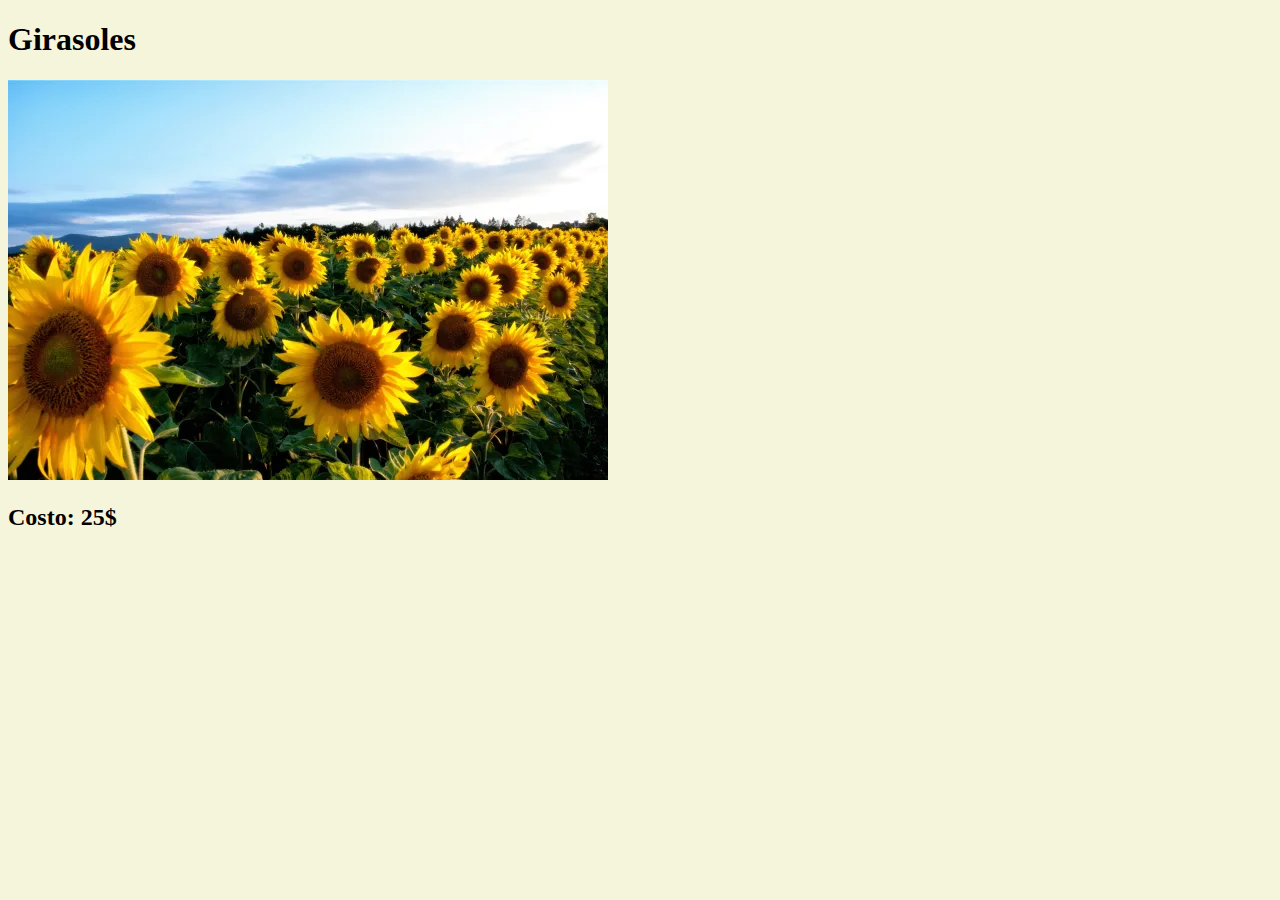
<file: HTML/Girasoles.html>
<!DOCTYPE html>
<html lang="en">
<head>
    <meta charset="UTF-8">
    <meta http-equiv="X-UA-Compatible" content="IE=edge">
    <meta name="viewport" content="width=device-width, initial-scale=1.0">
    <title>Girasoles</title>
    <link rel="stylesheet" href="../css/estilo.css">
</head>
<body>
   
    <H1>Girasoles</H1>

<img src="/img/girasoles_2462_4_600.webp" alt="Girasoles">
    <h2>Costo: 25$</h2>
</body>
</html>
</file>
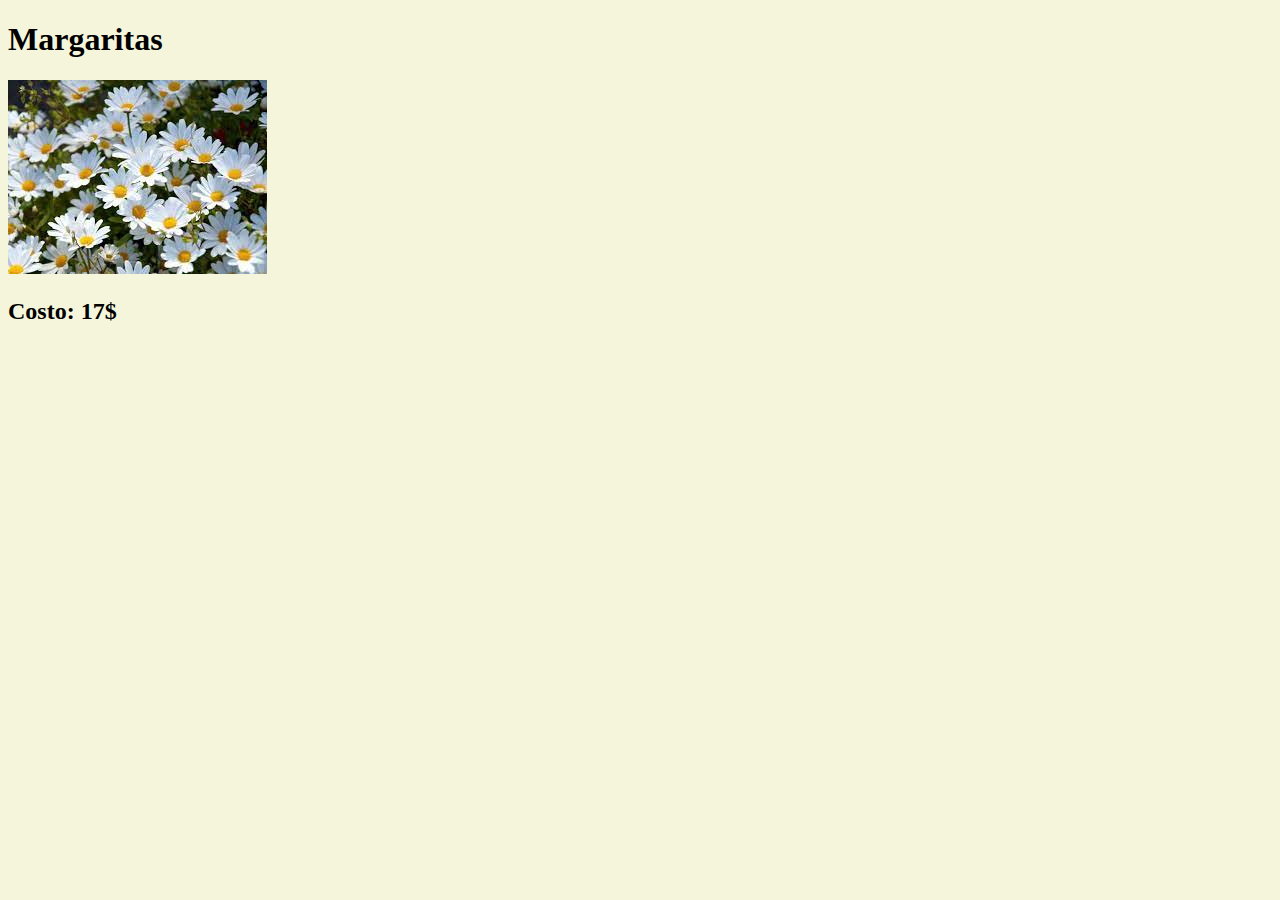
<file: HTML/Margaritas.html>
<!DOCTYPE html>
<html lang="en">
<head>
    <meta charset="UTF-8">
    <meta http-equiv="X-UA-Compatible" content="IE=edge">
    <meta name="viewport" content="width=device-width, initial-scale=1.0">
    <title>Margaritas</title>
    <link rel="stylesheet" href="../css/estilo.css">
</head>
<body>
   
    <H1>Margaritas</H1>

<img src="/img/Margaritas.jfif" alt="Margaritas">
    <h2>Costo: 17$</h2>
</body>
</html>
</file>
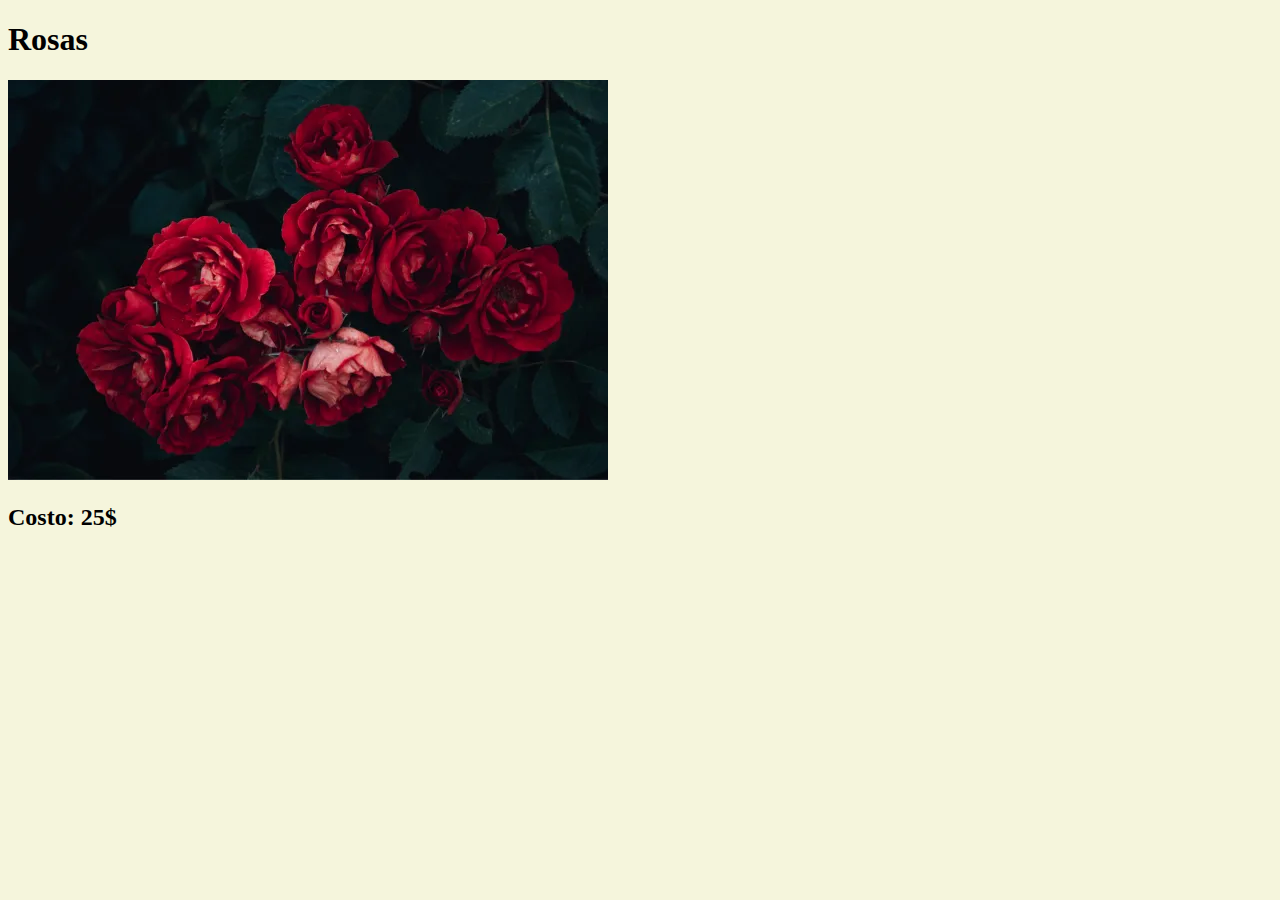
<file: HTML/Rosas.html>
<!DOCTYPE html>
<html lang="en">
<head>
    <meta charset="UTF-8">
    <meta http-equiv="X-UA-Compatible" content="IE=edge">
    <meta name="viewport" content="width=device-width, initial-scale=1.0">
    <title>Rosas</title>
    <link rel="stylesheet" href="../css/estilo.css">
</head>
<body>
   
    <H1>Rosas</H1>

<img src="/img/rosas_2462_2_600.webp" alt="Rosas">
    <h2>Costo: 25$</h2>
</body>
</html>
</file>
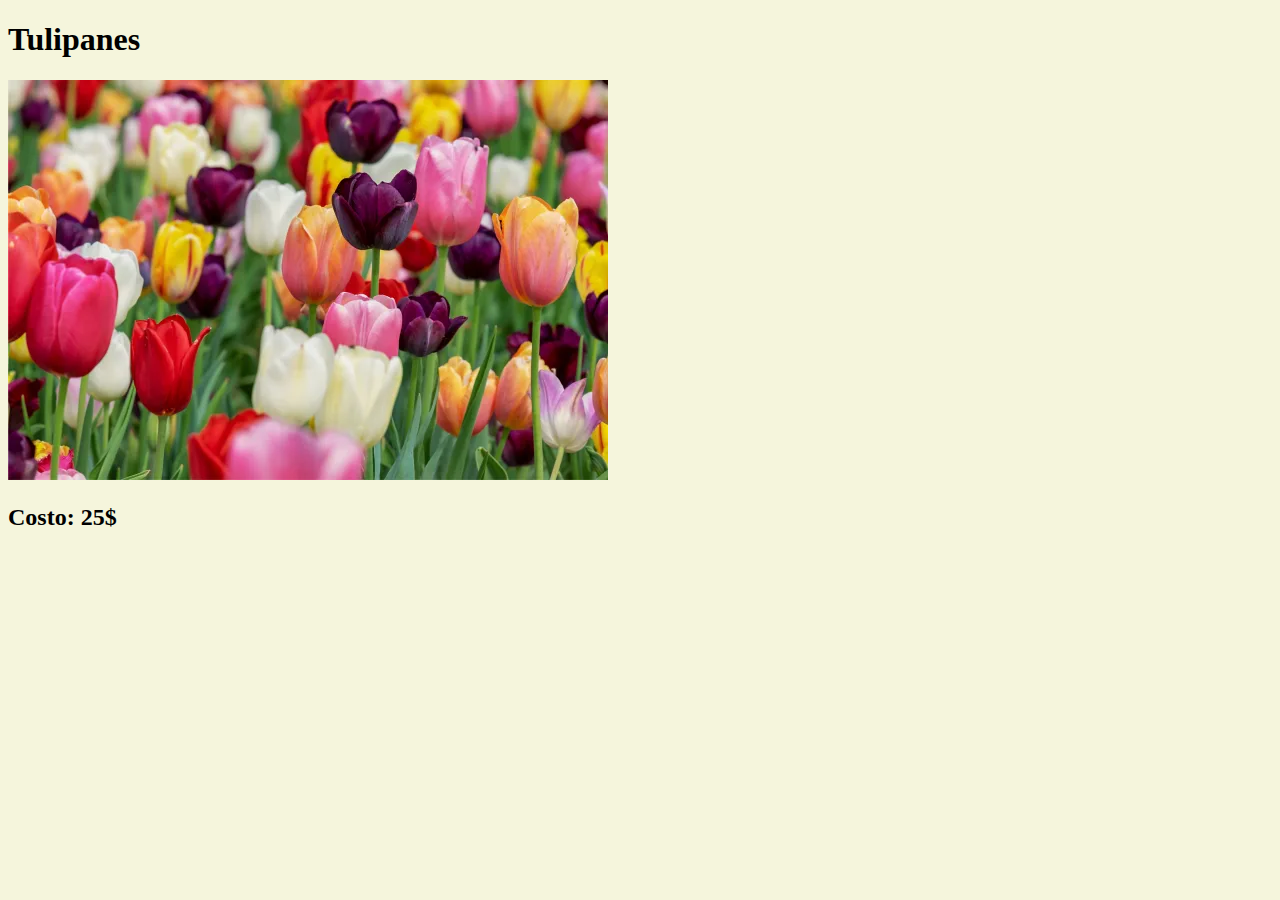
<file: HTML/Tulipanes.html>
<!DOCTYPE html>
<html lang="en">
<head>
    <meta charset="UTF-8">
    <meta http-equiv="X-UA-Compatible" content="IE=edge">
    <meta name="viewport" content="width=device-width, initial-scale=1.0">
    <title>Tulipanes</title>
    <link rel="stylesheet" href="../css/estilo.css">
</head>
<body>
   
    <H1>Tulipanes</H1>

<img src="/img/tulipanes_2462_3_600.webp" alt="Tulipanes">
    <h2>Costo: 25$</h2>
</body>
</html>
</file>
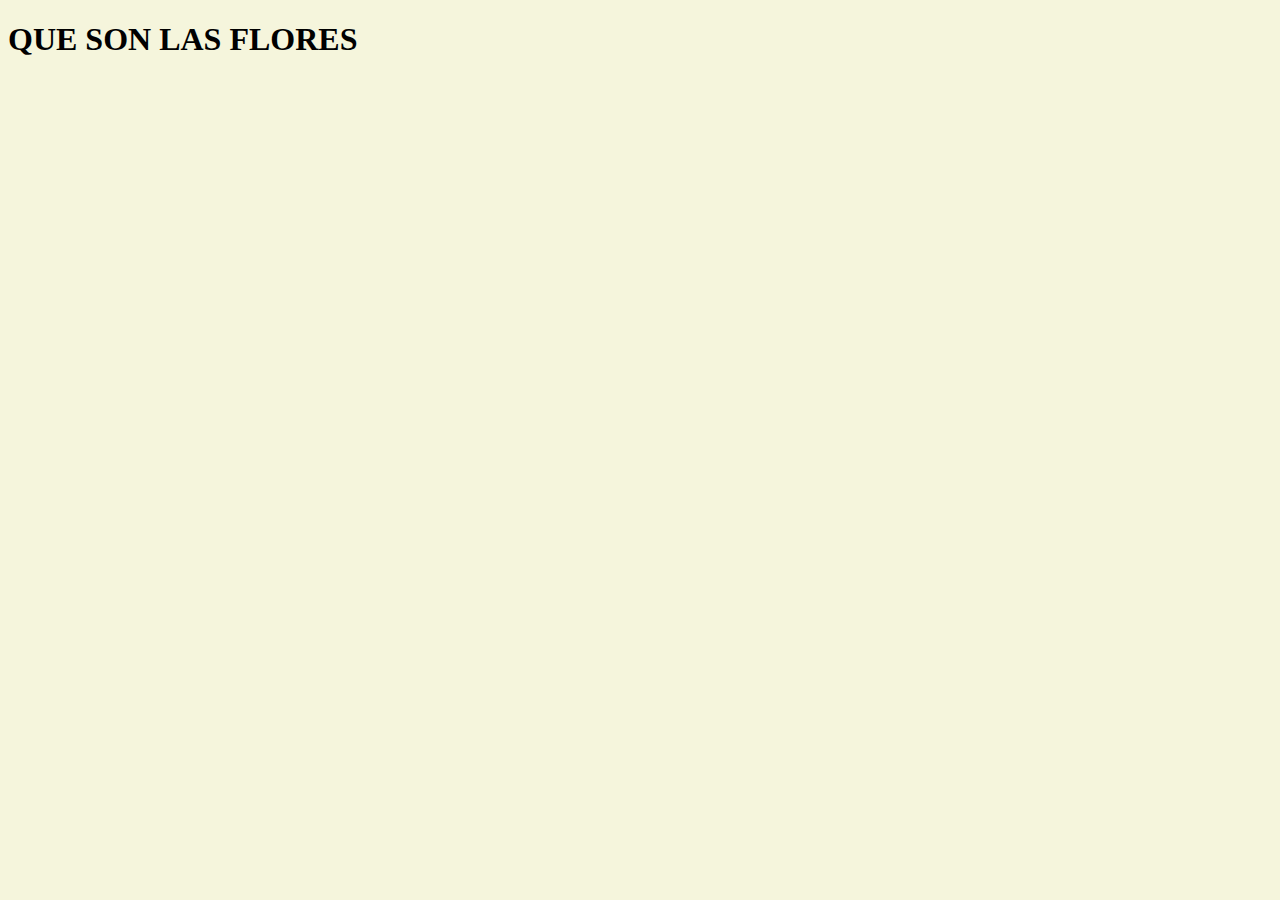
<file: HTML2/QUE SON LAS FLORES.HTML>
<!DOCTYPE html>
<html lang="en">
<head>
    <meta charset="UTF-8">
    <meta http-equiv="X-UA-Compatible" content="IE=edge">
    <meta name="viewport" content="width=device-width, initial-scale=1.0">
    <title>QUE SON LAS FLORES</title>
    <link rel="stylesheet" href="../css/estilo.css">
</head>
<body>
    <h1>QUE SON LAS FLORES</h1>
</body>
</html>
</file>
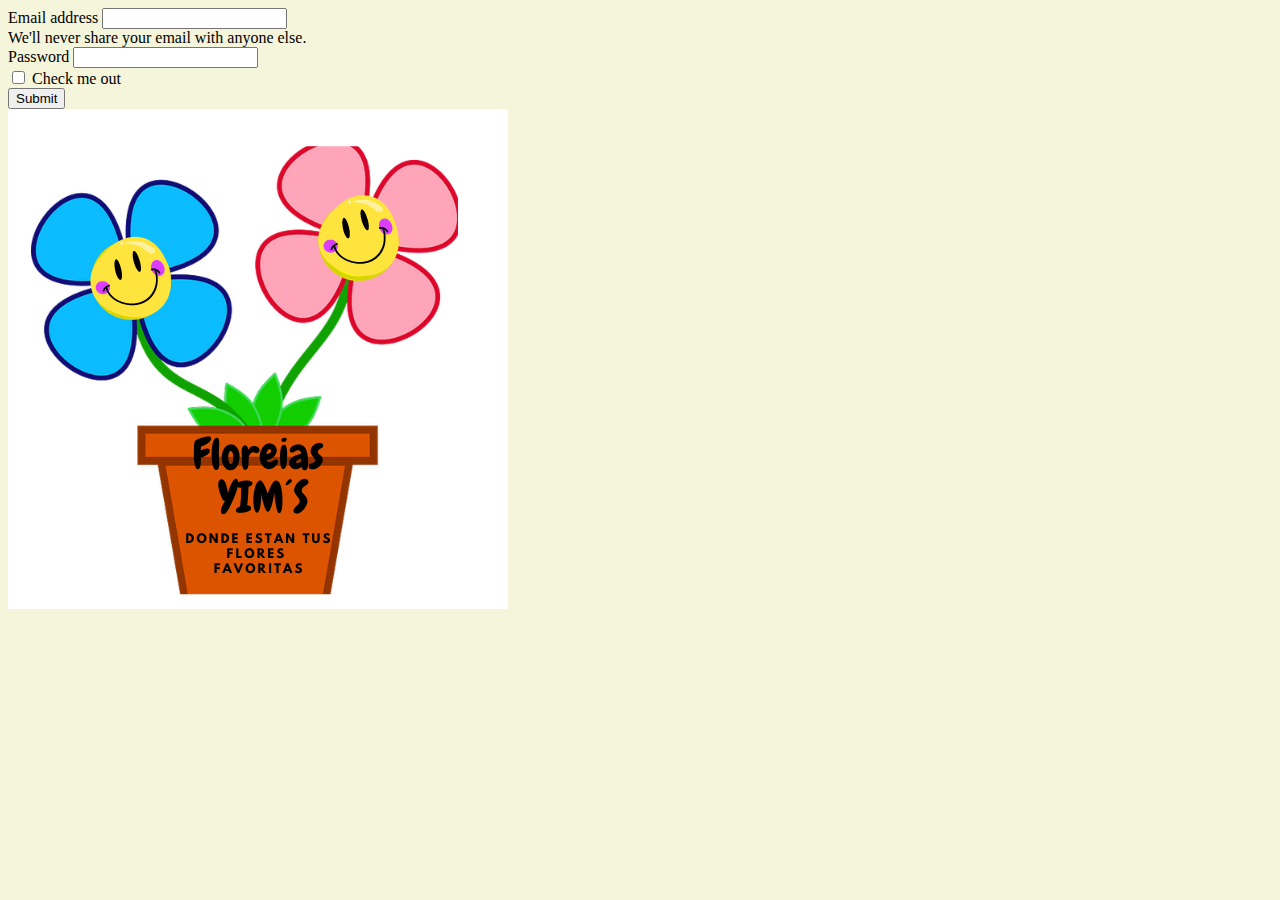
<file: HTML2/REGISTRATE.HTML>
<!DOCTYPE html>
<html lang="en">
<head>
    <meta charset="UTF-8">
    <meta http-equiv="X-UA-Compatible" content="IE=edge">
    <meta name="viewport" content="width=device-width, initial-scale=1.0">
    <title>REGISTRATE</title>
    <link rel="stylesheet" href="../css/estilo.css">
</head>
<body>
    <form>
        <div class="mb-3">
          <label for="exampleInputEmail1" class="form-label">Email address</label>
          <input type="email" class="form-control" id="exampleInputEmail1" aria-describedby="emailHelp">
          <div id="emailHelp" class="form-text">We'll never share your email with anyone else.</div>
        </div>
        <div class="mb-3">
          <label for="exampleInputPassword1" class="form-label">Password</label>
          <input type="password" class="form-control" id="exampleInputPassword1">
        </div>
        <div class="mb-3 form-check">
          <input type="checkbox" class="form-check-input" id="exampleCheck1">
          <label class="form-check-label" for="exampleCheck1">Check me out</label>
        </div>
        <button type="submit" class="btn btn-primary">Submit</button>
      </form>
      
      <img class="LOGI" src="/img/LOGO.png" alt="">
</body>
</html>
</file>
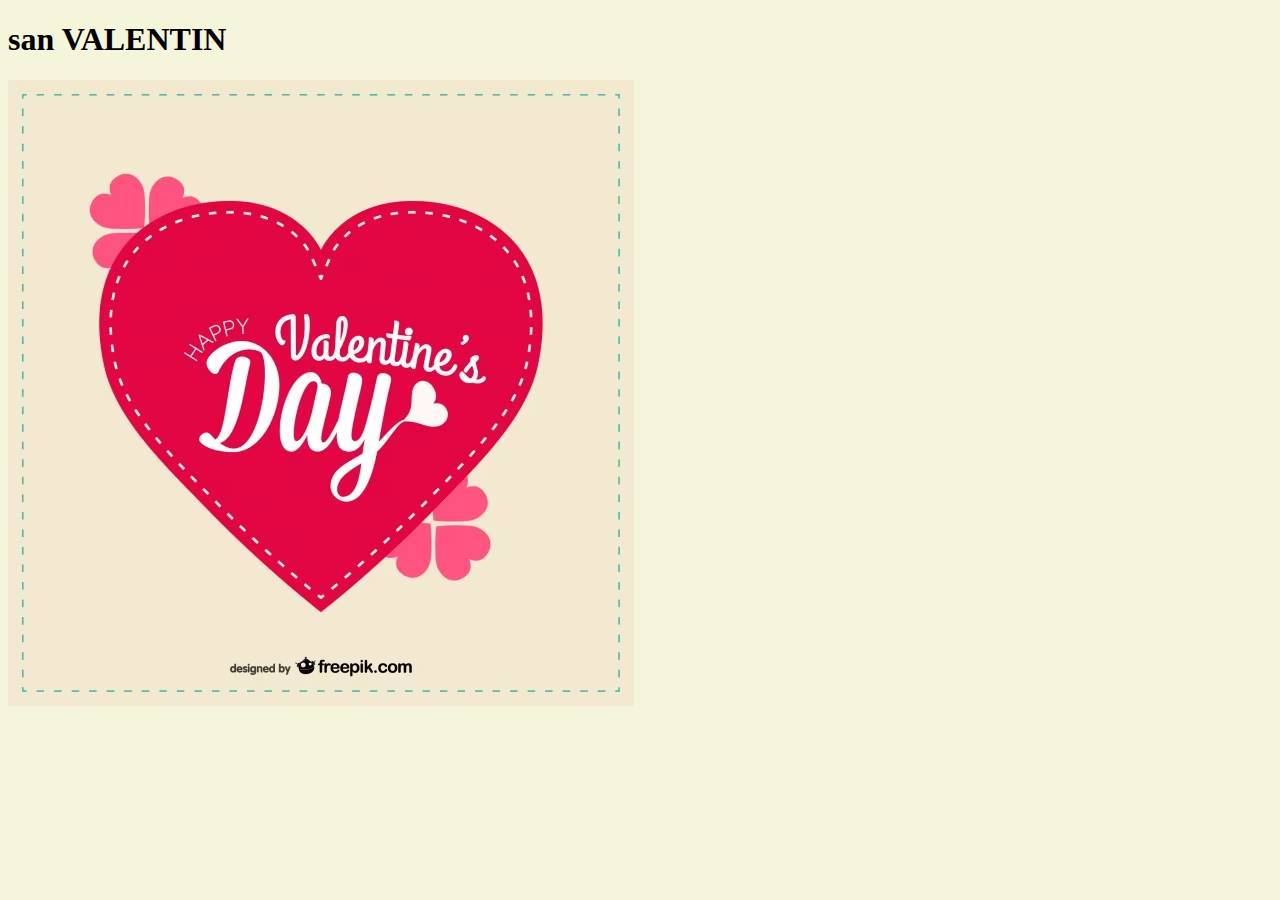
<file: HTML2/SAN VALENTIN.HTML>
<!DOCTYPE html>
<html lang="en">
<head>
    <meta charset="UTF-8">
    <meta http-equiv="X-UA-Compatible" content="IE=edge">
    <meta name="viewport" content="width=device-width, initial-scale=1.0">
    <title>SAN VALENTIN</title>
    <link rel="stylesheet" href="../css/estilo.css">
</head>
<body>
    <H1>san VALENTIN</H1>
    <img src="/img/corazon-rojo-amor-saludo-san-valentin_23-2147486874.avif" alt="">
</body>
</html>
</file>
<file: css/estilo.css>
.fondoheader{
    background-color: floralwhite;
}



.LOGO{
    width: 100px;
}





.botonmio{
    background-color: chartreuse;
    color: darkslategrey;
}



.botonmio:hover{
    background-color: darkgreen;
}

.baner{
    background-image: url("/img/Capturas.PNG") ;
    background-size: cover;
    width: 100%;
    height: 500%;
    
}


.rosas:hover {
height: 250px;
width: 250px;
transition: height 0.5s, width 0.7s;
}

.Girasol:hover {
    height: 250px;
    width: 250px; 
transition: height 0.5s, width 0.7s;
}
   
.Tulipanes:hover{
    height: 250px;
    width: 250px;  
transition: height 0.5s, width 0.7s;
}

.Azaleas:hover{
    height: 250px;
    width: 250px;  
transition: height 0.5s, width 0.7s;
}

.Margaritas:hover{
    height: 250px;
    width: 250px; 
   transition: height 0.5s, width 0.7s;  
}

body{
    background-color: beige;

}
</file>
